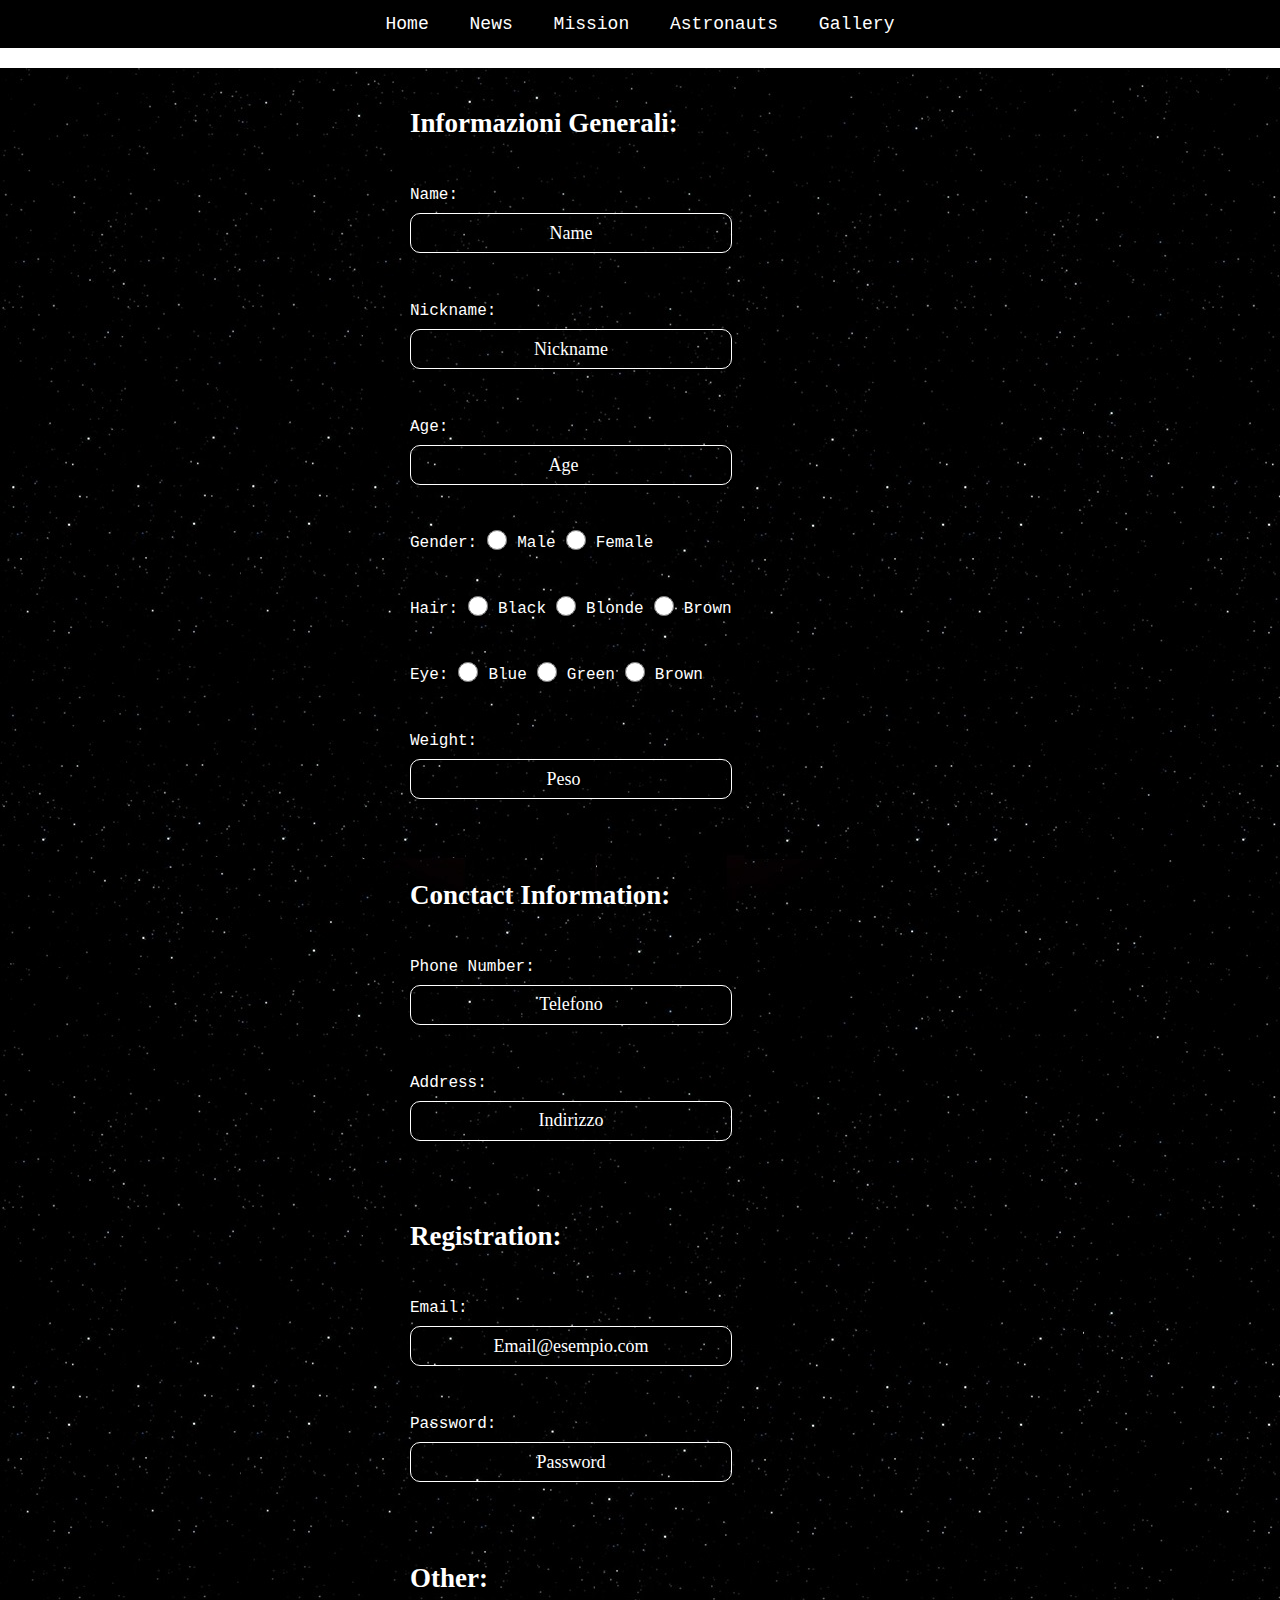
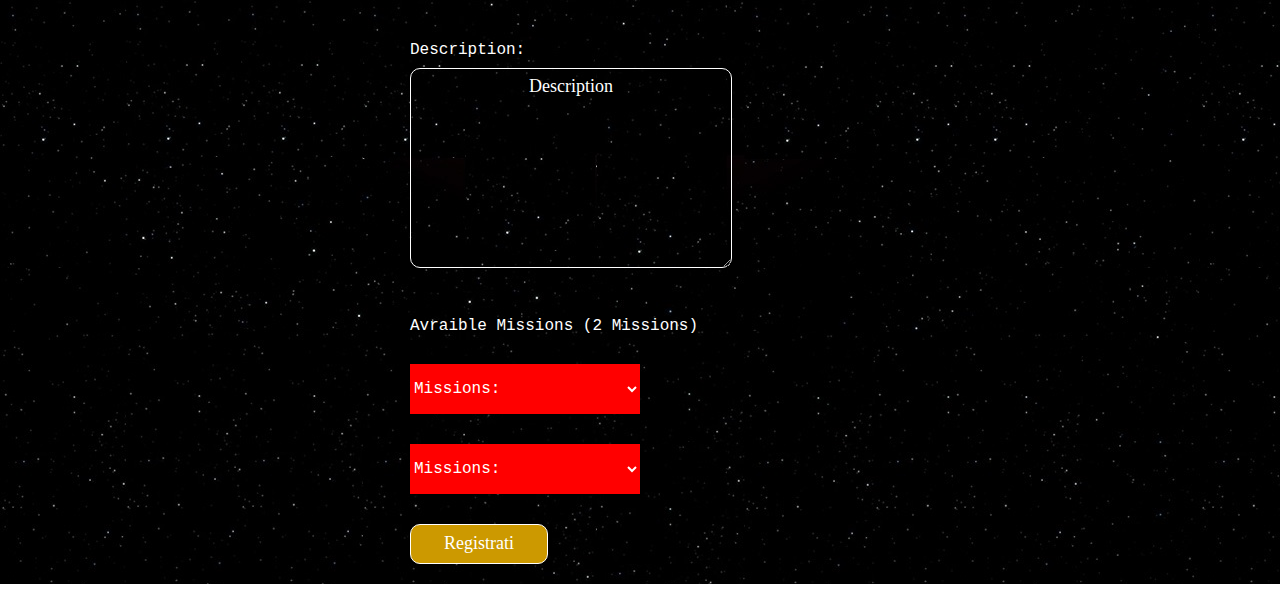
<file: project01-space/registrazione.html>
<!doctype html>
<html class="no-js" lang="en">
    <head>
        <meta charset="utf-8">
        <title></title>
        <meta name="description" content="">
        <meta name="viewport" content="width=device-width, initial-scale=1">

        <link rel="stylesheet" href="style/my-normalize.css">
        <link rel="stylesheet" href="style/style.css">
    </head>
    <body>
    
        <!--#menu navigazione primaria-->
        <header>
            <nav  class="navigation-bar"> 
                <div class="nav-bar">
                    <ul>
                        <li ><a href="#">Home</a></li>

                        <li> <a href="#">News</a></li>

                        <li>
                            <a href="#">Mission</a>
                            <ul>
                                <li><a href="#">Past Mission</a></li>
                                <li><a href="#">Current Mission</a></li>
                                <li><a href="#">Future Mission</a></li>
                            </ul>
                        </li>

                        <li>
                            <a href="#">Astronauts</a>
                            <ul>
                                <li><a href="#">Retired Astronauts</a></li>
                                <li><a href="#">Active Astronauts</a></li>
                            </ul>
                        </li>

                        <li>
                            <a href="#">Gallery</a>
                            <ul>
                                <li><a href="#">Video</a></li>
                                <li><a href="#">Image</a></li>
                            </ul>
                        </li>
                    </ul>
                </div>
            </nav> 
        </header>
    

        <main>
            <div class="container-registrazione">
                <form name="form1" action="php/registrazione.php" method="POST">
                    <div class="container-datiGenerale">
                        <h2>Informazioni Generali:</h2>

                            <label for="nome">Name:</label>
                            <input type="text" name="nome" id="nome" placeholder="Name" onfocus="this.placeholder=''"  onblur="this.placeholder = 'Name'" required>    

                            <label for="cognome">Nickname:</label>
                            <input type="text" name="cognome" id="cognome" placeholder="Nickname" onfocus="this.placeholder=''"  onblur="this.placeholder = 'Nickname'" required>

                            <label for="eta">Age:</label>
                            <input type="number" name="eta" id="eta" placeholder="Age" onfocus="this.placeholder=''" min="1" max="60" onblur="this.placeholder = 'Age'" required>
                            
                            <label class="radio_l" for="sesso">Gender:</label>
                        
                            <input type="radio" name="sesso" id="maschio" value="maschio">
                            <label class="radio_l">Male</label>

                            <input type="radio" name="sesso" id="femmina" value="femmina">
                            <label>Female</label>

                            <label class="radio_l" for="capelli">Hair:</label>

                            <input type="radio" name="capelli" id="neri" value="neri">
                            <label class="radio_l">Black</label>

                            <input type="radio" name="capelli" id="biondi" value="biondi">
                            <label class="radio_l">Blonde</label> 

                            <input type="radio" name="capelli" id="marroni" value="marroni">
                            <label>Brown</label>

                            <label class="radio_l" for="occhi">Eye:</label>

                            <input type="radio" name="occhi" id="Azzurri" value="Azzurri">
                            <label class="radio_l">Blue</label>

                            <input type="radio" name="occhi" id="biondi" value="Verdi">
                            <label class="radio_l">Green</label> 

                            <input type="radio" name="occhi" id="marroni" value="marroni">
                            <label>Brown</label>

                            <label for="eta">Weight:</label>
                            <input type="number" name="peso" id="peso" placeholder="Peso" onfocus="this.placeholder=''" min="65" max="100" onblur="this.placeholder = 'Peso'" required>
                    </div>

                    <div class="container-contatti">
                        <h2>Conctact Information:</h2>

                            <label for="tel">Phone Number:</label>
                            <input type="text" name="tel" id="tel" placeholder="Telefono" onfocus="this.placeholder=''"  onblur="this.placeholder = 'Telefono'" required>    

                            <label for="indirizzo">Address:</label>
                            <input type="text" name="indirizzo" id="indirizzo" placeholder="Indirizzo" onfocus="this.placeholder=''"  onblur="this.placeholder = 'Indirizzo'" required>
                    </div>

                    <div class="container-credenziali">
                        <h2>Registration:</h2>

                            <label for="email">Email:</label>
                            <input type="email" name="email" id="email" placeholder="Email@esempio.com" onfocus="this.placeholder=''"  onblur="this.placeholder = 'Email@esempio.com'" required>    

                            <label for="password">Password:</label>
                            <input type="password" name="password" id="password" placeholder="Password" onfocus="this.placeholder=''"  onblur="this.placeholder = 'Password'" required>
                    </div>

                    <div class="container-altro">
                        <h2>Other:</h2>

                        <label for="descrizione">Description:</label>
                        <textarea name="descrizione" cols="40" rows="9" placeholder="Description" onfocus="this.placeholder=''"  onblur="this.placeholder = 'Description'" maxlength=255 required></textarea>
                        
                        <label>Avraible Missions (2 Missions)</label>
				        <select name="mission">
                            <option value="0">Missions:</option>
                            <option value="euclid">Euclid</option>
                            <option value="europaClipper">Europa Clipper</option>
                            <option value="europaLander">Europa Lander</option>
                            <option value="inspire">Inspire</option>
                            <option value="iris">Iris</option>
                            <option value="lunarFalshlight">Lunar Falshlight</option>
                            <option value="mars2020">Mars2020</option>
                            <option value="miri">Miri</option>
                            <option value="maia">Maia</option>
                            <option value="nisar">Nisar</option>
                            <option value="neaScout">NEA Scout</option>
                            <option value="psyche">Psyche</option>
                            <option value="spherex">Spherex</option>
                            <option value="swot">SWOT</option>
                            <option value="wfirst">Wfirst</option>
                        </select>

                        <select name="mission">
                            <option value="0">Missions:</option>
                            <option value="euclid">Euclid</option>
                            <option value="europaClipper">Europa Clipper</option>
                            <option value="europaLander">Europa Lander</option>
                            <option value="inspire">Inspire</option>
                            <option value="iris">Iris</option>
                            <option value="lunarFalshlight">Lunar Falshlight</option>
                            <option value="mars2020">Mars2020</option>
                            <option value="miri">Miri</option>
                            <option value="maia">Maia</option>
                            <option value="nisar">Nisar</option>
                            <option value="neaScout">NEA Scout</option>
                            <option value="psyche">Psyche</option>
                            <option value="spherex">Spherex</option>
                            <option value="swot">SWOT</option>
                            <option value="wfirst">Wfirst</option>
                        </select>

                        <input type="submit" name="registrazione" id="registrazione" value="Registrati">
                    </div>
                </form>
            </div>
        </main>

        <footer>

        </footer>
    </body>
</html>
</file>
<file: project01-space/style/style.css>
/*body*/
body{

    font-size: 18px;
}

/*CSS per SmartPhone*/
@media screen and (min-width:320px){

    .navigation-bar{
        text-align: center;
        font-family: monospace;
    }

    .navigation-bar ul{
        background: black;
    }
    
    .navigation-bar ul li a{
        color: white;
        text-decoration: none;
    }

    /*Rule che seleziona tutti gli elementi <li> del sub-menu*/
    .navigation-bar ul li ul li{
        display: inline-block;
    }

    .navigation-bar ul li ul{
        background: red;
    }
   
    
    /*intro*/
    #intro {
        position: absolute;
        top: 50%;
        left:10%;
       
        width:80%;
        display: block;
        font-size: 1em;
        color: white;
        text-align: center;
        transform: translateY(-50%);
    
        background-color: rgba(0, 0, 0, 0.4);
        padding:10px;
        font-family: 'Franklin Gothic Medium', 'Arial Narrow', Arial, sans-serif;
    }


    /* join container*/
    #join-container{
        position: relative;  
        width: 100%; 
        border: 1px solid red;  
    }
   
    #join-container a button{
        position: absolute;

        margin: 0 auto;
        border-radius: 5px;
        padding: 10px;
        background-color: rgb(255, 123, 0);
        color: white;
        font-size: 1.5em;
    }

    #join-container img{
        width: 100%;
    }
   

    /*news container*/

   #news-container p{

    
    padding: 10px ;
    width: 97%;
    margin: 10px auto;
    background-color: rgb(0, 132, 255);
    color:white;
    
    }
    

    /*title of news using spans*/
    #news-container p span{
        font-size: 1.2em;
        color: black;
        padding-right: 30px;
    }

    
















































    /*Main Registrazione*/

    h2{
        color: white;
    }
    .container-registrazione{
        margin-top: 10px;
        background-image: url(../img/background.jpg);
    }

    .container-datiGenerale, .container-contatti, .container-credenziali, .container-altro {
        max-width: 500px;
        margin: 20px auto;
        padding: 20px;
       
    }
    label{
        display: block;
        color: white;
        font-family: monospace;
        font-size: 16px;
        margin-top: 50px;
    }

    input{
        display: block;
        background: transparent;
        border: 1px solid white;
        width: 70%;
        border-radius: 10px;
        height: 40px;
        margin-top: 10px;
        color: white;        
    }

    input:focus{
        border-color: red;
    }

    input[name="sesso"],input[name="capelli"], input[name="occhi"]{
        margin-top: 45px;
        float: left;
        width: 40px;
        height: 20px;
    }
    .radio_l{
        float: left;
    }

    textarea{
        display: block;
        background: transparent;
        border: 1px solid white;
        width: 70%;
        border-radius: 10px;
        height: 200px;
        margin-top: 10px;
        color: white;
        line-height: 30px;     
    }

    select{
        background: red;
        color: white;
        margin-top: 30px;
        width: 50%;
        height: 50px;
        font-family: monospace;
        font-size: 16px;
    }

    ::placeholder{ /* Chrome, Firefox, Opera, Safari 10.1+ */
        color: white;
        text-align: center;
    }

    ::-ms-input-placeholder{ /* Microsoft Edge */
        color: white;
        text-align: center;
    }

    :-ms-input-placeholder { /* Internet Explorer 10-11 */
        color: white;
        text-align: center;
    }

    #registrazione{
        margin-top: 30px;
        background:	 #cc9900;
        width: 30%;
    }
    #cancella{
        background:	 red;
        width: 30%;
    }
}
/*CSS per Table*/
@media screen and (min-width:576px){
    
}

/*CSS per Large Screen Desktop*/
@media screen and (min-width:992px) {

    .navigation-bar li{
        display: inline-block;
        padding: 15px;
    }

    ul li ul{
        margin-top: 15px;
        margin-right: 43%;
        visibility: hidden;
        position: absolute;
    }

    /*Rule che sovvrasrive il background dello drop-menu dei Media precedenti*/
    .navigation-bar ul li ul li{
        background: black;
    }

    .navigation-bar ul li:hover{
        background:red;
    }

    ul li:hover > ul{
        visibility: visible;
        text-align: left;
    }
    
    /*Rule in cui riportiamo i sub-menu a tutta la largezza del blocco*/
    .navigation-bar ul li ul li{
        display: block;
    }

}
</file>
